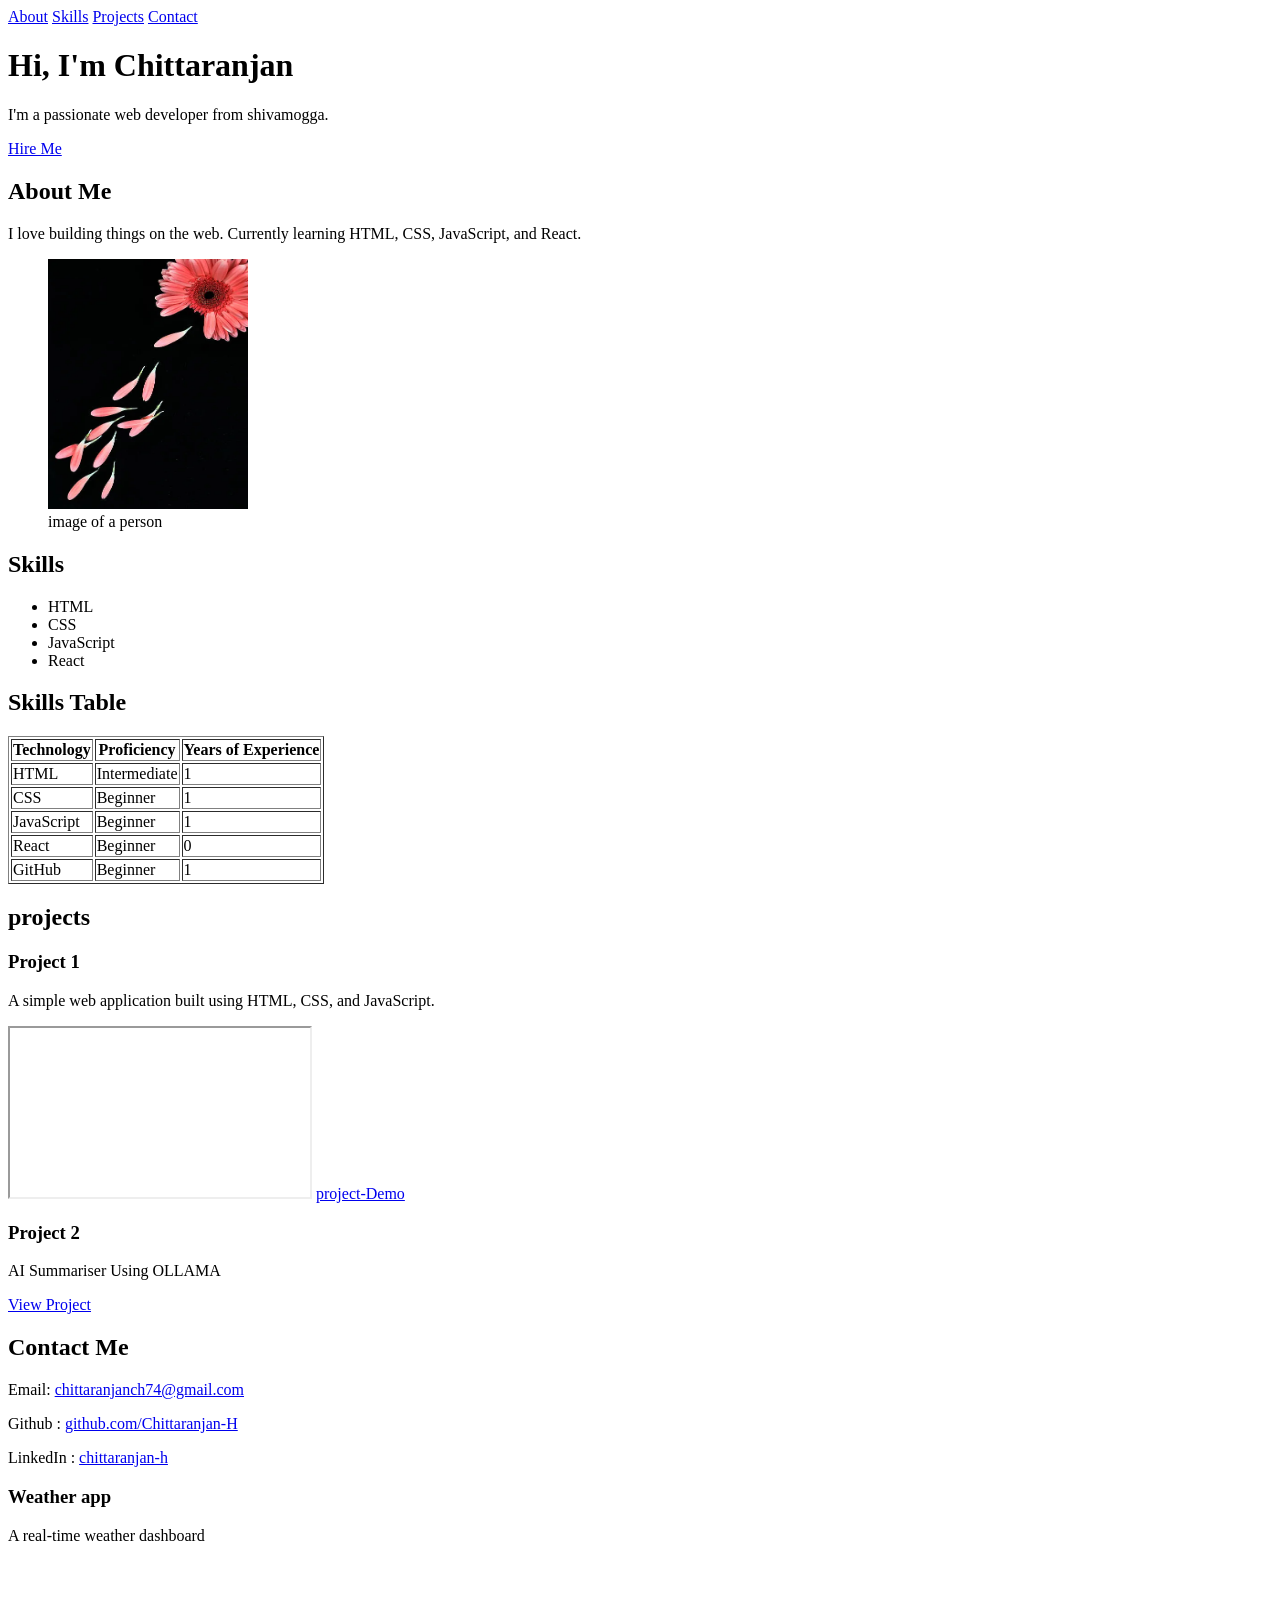
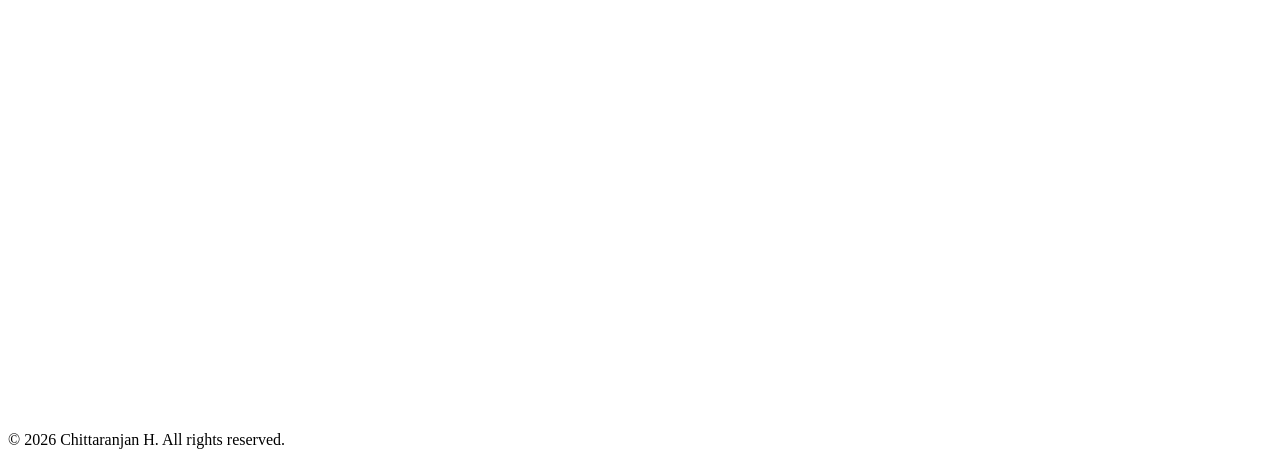
<file: index.html>
<!doctype html>
<html lang="en">
  <head>
    <meta charset="UTF-8" />
    <meta name="viewport" content="width=device-width, initial-scale=1.0" />
    <title>Portfolio | Chittaranjan</title>
    <link rel="icon" type="image/png" href="/images/favicon.webp" />

    <!-- Open Graph Meta Tags for Social Media Sharing -->
    <meta property="og:title" content="My Portfolio | Soumik" />
    <meta
      property="og:description"
      content="Full stack developer specializing in React, Node.js, and modern web technologies. Available for freelance projects and collaborations."
    />
    <meta property="og:image" content="images/profile.jpg" />
    <meta property="og:url" content="[Your Portfolio URL]" />
    <meta property="og:type" content="website" />

    <!-- Twitter Card Meta Tags -->
    <meta name="twitter:card" content="summary_large_image" />
    <meta name="twitter:title" content="My Portfolio | Chittaranjan" />
    <meta
      name="twitter:description"
      content="Full stack developer specializing in React, Node.js, and modern web technologies. Available for freelance projects and collaborations."
    />
    <meta name="twitter:image" content="images/profile.jpg" />

    <!-- SEO meta tags -->
    <meta
      name="description"
      content="Full stack developer specializing in React, Node.js, and modern web technologies. Available for freelance projects and collaborations."
    />
    <meta
      name="keywords"
      content="Chittaranjan, Portfolio, Web Developer, React, Node.js, JavaScript, HTML, CSS, Freelance Developer"
    />
    <meta name="author" content="Chittaranjan" />
  </head>

  <body>
    <!-- NAVIGATION -->
    <nav>
      <a href="#about">About</a>
      <a href="#skills">Skills</a>
      <a href="#projects">Projects</a>
      <a href="#contact">Contact</a>
    </nav>

    <!-- HERO SECTION -->
    <header>
      <h1>Hi, I'm Chittaranjan</h1>
      <p>I'm a passionate web developer from shivamogga.</p>
      <a href="#contact" class="btn">Hire Me</a>
    </header>

    <!-- ABOUT SECTION -->
    <section id="about">
      <h2>About Me</h2>

      <p>
        I love building things on the web. Currently learning HTML, CSS,
        JavaScript, and React.
      </p>
    </section>

    <!-- figure and fig caption -->
    <figure>
      <img
        src="/images/profile.webp"
        alt="chittaranjan's Profile Picture"
        width="200"
        height="250"
      />
      <figcaption>image of a person</figcaption>
    </figure>

    <!-- SKILLS SECTION -->
    <section id="skills">
      <h2>Skills</h2>
      <ul>
        <li>HTML</li>
        <li>CSS</li>
        <li>JavaScript</li>
        <li>React</li>
      </ul>
    </section>
    <h2>Skills Table</h2>
    <table border="1">
      <tr>
        <th>Technology</th>
        <th>Proficiency</th>
        <th>Years of Experience</th>
      </tr>
      <tr>
        <td>HTML</td>
        <td>Intermediate</td>
        <td>1</td>
      </tr>
      <tr>
        <td>CSS</td>
        <td>Beginner</td>
        <td>1</td>
      </tr>
      <tr>
        <td>JavaScript</td>
        <td>Beginner</td>
        <td>1</td>
      </tr>
      <tr>
        <td>React</td>
        <td>Beginner</td>
        <td>0</td>
      </tr>
      <tr>
        <td>GitHub</td>
        <td>Beginner</td>
        <td>1</td>
      </tr>
    </table>

    <!-- PROJECTS SECTION -->
    <section id="projects">
      <h2>projects</h2>
      <div class="project-card">
        <h3>Project 1</h3>
        <p>A simple web application built using HTML, CSS, and JavaScript.</p>
        <iframe
          height="169"
          width="300"
          title="YouTube video player"
          allowfullscreen
          src="https://www.youtube.com/embed/UjP9mteVJmg" 
        ></iframe>
        <a
          href="https://imgs.search.brave.com/RDOkK-G7dRwKOHWv4vnB6s557afJ4aVAR3-Kp9RiroQ/rs:fit:500:0:1:0/g:ce/aHR0cHM6Ly9zdGF0/aWMwLm1ha2V1c2Vv/ZmltYWdlcy5jb20v/d29yZHByZXNzL3dw/LWNvbnRlbnQvdXBs/b2Fkcy8yMDIxLzA2/L1NpbXBsZS1DYWxj/dWxhdG9yLXVzaW5n/LUhUTUwtQ1NTLWFu/ZC1KYXZhU2NyaXB0/LTEucG5nP3E9NTAm/Zml0PWNyb3Amdz04/MjUmZHByPTEuNQ"
        >
          project-Demo</a
        >

        <h3>Project 2</h3>
        <p>AI Summariser Using OLLAMA</p>
        <a href="https://github.com/Chittaranjan-H/ai_automation"
          >View Project</a
        >
      </div>
    </section>

    <!-- CONTACT SECTION -->
    <section id="contact">
      <h2>Contact Me</h2>
      <p>
        Email:
        <a href="mailto:Chittaranjanch74@gmail.com"
          >chittaranjanch74@gmail.com</a
        >
      </p>
      <p>
        Github :
        <a href="https://github.com/Chittaranjan-H">
          github.com/Chittaranjan-H</a
        >
      </p>
      <p>
        LinkedIn :
        <a href="https://www.linkedin.com/in/chittaranjan-h/">chittaranjan-h</a>
      </p>
    </section>

    <!--day-4 creating a  div -->
    <div data-id="1" data-category="web" data-year="2026" data-tech="React">
      <h3>Weather app</h3>
      <p>A real-time weather dashboard</p>
    </div>
    <!--Embedding a map-->
    <iframe
      src="https://www.google.com/maps/embed?pb=!1m18!1m12!1m3!1d3887.3867929567805!2d77.
      55214027515765!3d13.011022987307976!2m3!1f0!2f0!3f0!3m2!1i1024!2i768!4f13.
      1!3m3!1m2!1s0x3bae3d4b805e4167%3A0xa4c255e80b7e5464!2sOrion%20Mall!5e0!3m2!1sen!2sin!4v1784182173145!5m2!
      1sen!2sin"
      
      width="600"
      height="450"
      style="border: 0"
      allowfullscreen=""
      loading="lazy"
      referrerpolicy="strict-origin-when-cross-origin"
    ></iframe>
    <!-- FOOTER -->
    <footer>
      <p>© 2026 Chittaranjan H. All rights reserved.</p>
    </footer>
  </body>
</html>
</file>
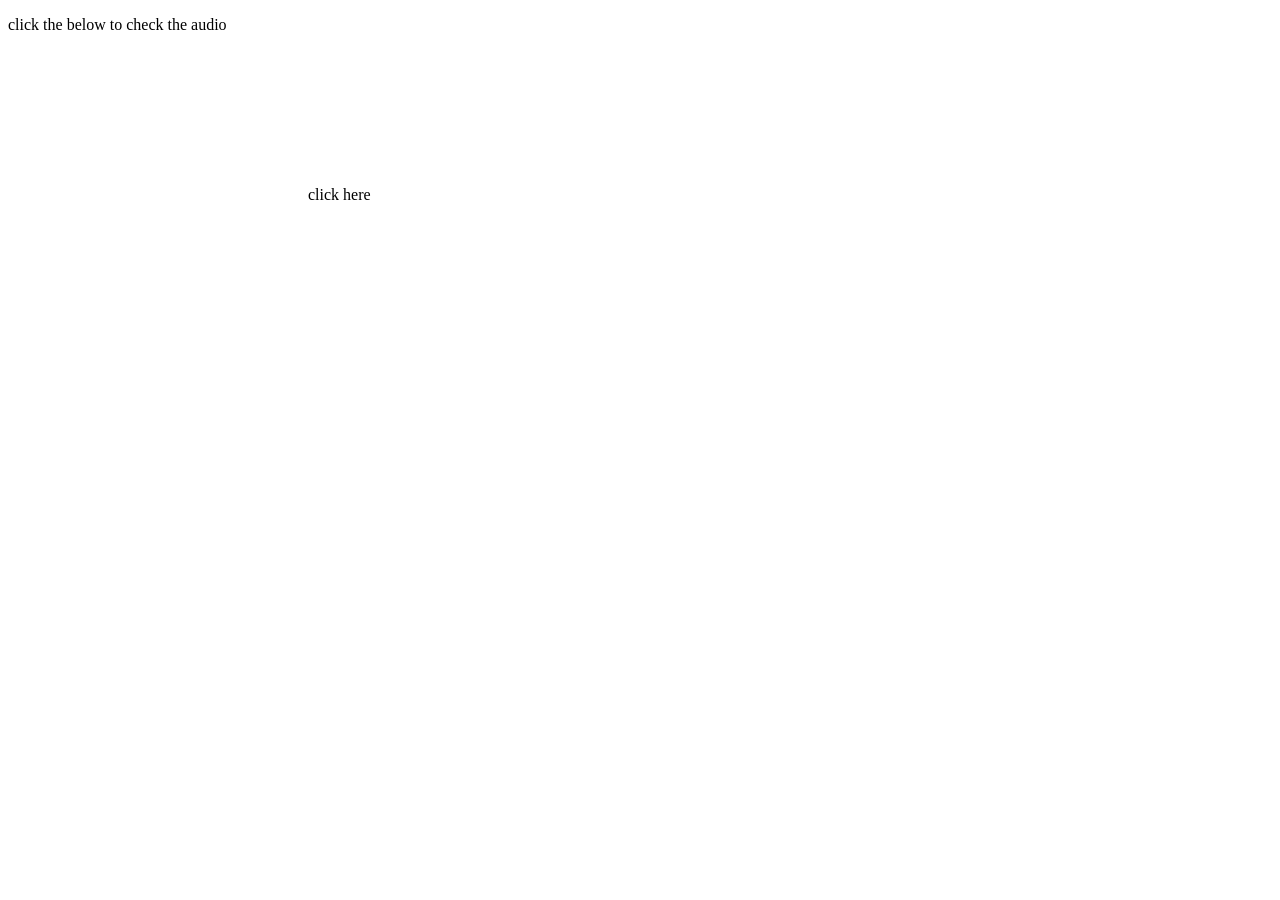
<file: vid_and_pht.html>
<!DOCTYPE html>
<html lang="en">
<head>
    <meta charset="UTF-8">
    <meta name="viewport" content="width=device-width, initial-scale=1.0">
    <title>Document</title>
</head>
<body>
    <p>click the below to check the audio</p>
    <p ><video src="#"> intro video</video>click here</p>
    <audio src="#">introduction of the of the person</audio>
</body>
</html>
</file>
